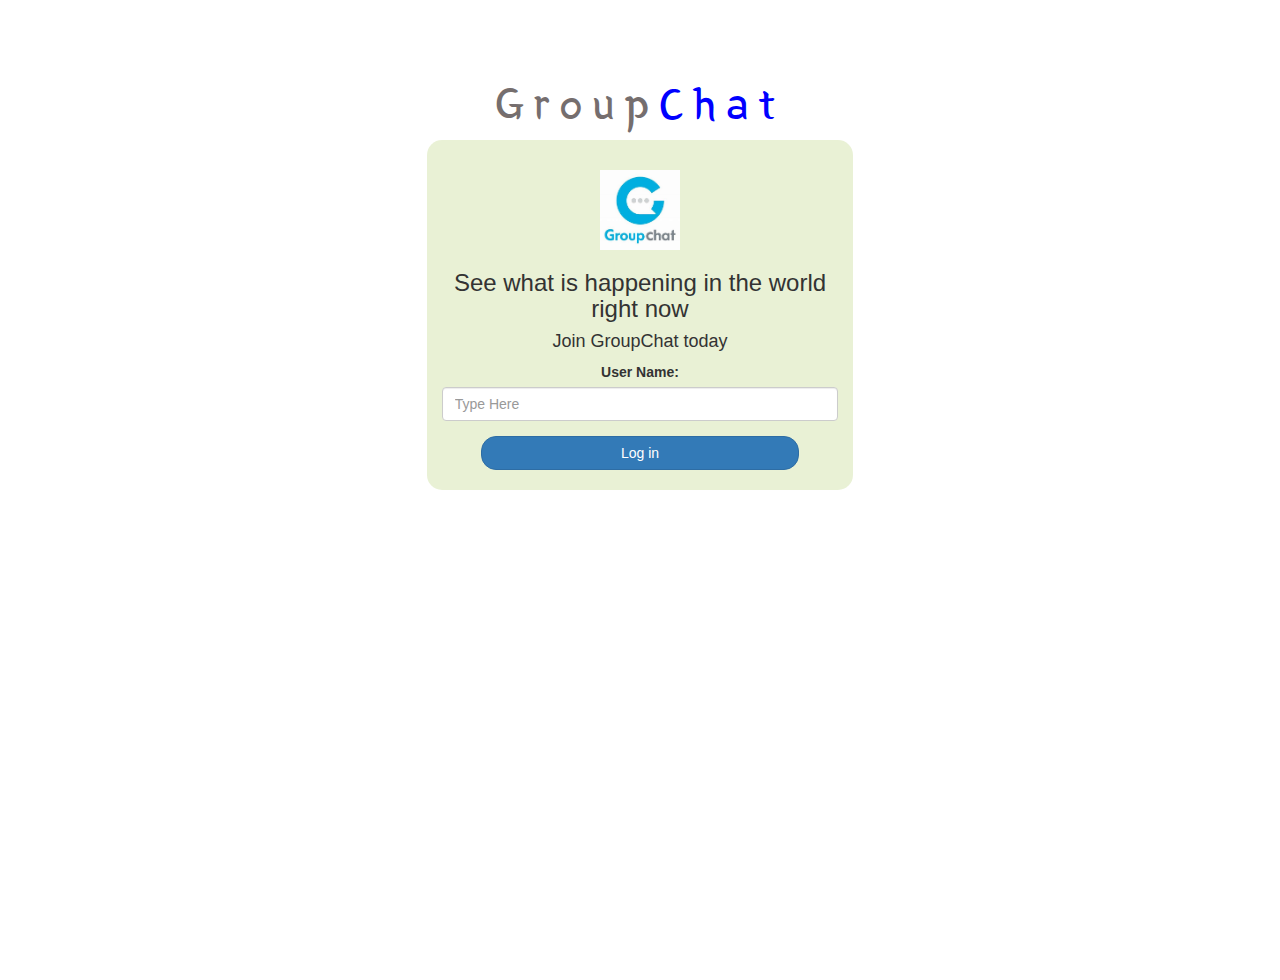
<file: index.html>
<!DOCTYPE html>
<html>
<head>
	<title>GroupChat</title>
<link href="https://fonts.googleapis.com/css?family=Yeon+Sung&display=swap" rel="stylesheet"><meta name="viewport" content="width=device-width, initial-scale=1">

<link rel="stylesheet" href="https://maxcdn.bootstrapcdn.com/bootstrap/3.4.0/css/bootstrap.min.css">
<script src="https://ajax.googleapis.com/ajax/libs/jquery/3.4.1/jquery.min.js"></script>
<script src="https://maxcdn.bootstrapcdn.com/bootstrap/3.4.0/js/bootstrap.min.js"></script>

<link rel="stylesheet" type="text/css" href="style.css">
<script src="kwitter.js"></script>
</head>
<body>
<center>
	<h1 class="header">	
		Group<span id="brand">Chat</span>	<sup>
	</sup>
</h1>
	<div class="col-lg-4 col-md-6 col-sm-6 col-xs-11 login_div">
	<img src="Chat.jpg" class="logo">
		<h3 >See what is happening in the world right now</h3>
		<h4 >Join GroupChat today</h4>
		<div class="form-group">
		  <label >User Name:</label>
		  <input type="text" class="form-control" id="username" placeholder="Type Here">

		</div>
		<button id="login_button" class="btn btn-primary" onclick="Login()">Log in</button>
		<br><br>
	</div>
</center>
</body>
</html>
</file>
<file: style.css>
html, body
{
  height: 100%;
  margin: 0;
}

body
{
background-image: url("https://cutewallpaper.org/21/professional-website-background/Best-49-People-Web-Backgrounds-on-HipWallpaper-Stupid-.jpg");
background-position: center;
background-size: cover;
}

.header
{
	color: rgb(117, 110, 110);font-family: 'Yeon Sung';font-size: 45px;letter-spacing: 10px;margin-top: 80px;
}
.header img
{
	width: 80px;margin-left: -15px;
}

.login_div
{
	background: rgba(215, 230, 180, 0.562);float: none;border-radius: 15px;
}

.logo
{
	width: 80px;margin-top: 30px;
}

#login_button
{
	width: 80%;border-radius: 15px;
}

.room_name
{
	cursor: pointer;
	font-size: 20px;
}


#logout
{
	font-size: 20px; float: right;
}


#output
{
	padding: 10px; width:80%;background: rgba(198, 181, 206, 0.687);border-radius: 15px;
}

.input_div_room_page
{
	width: 80%;
}

.input_div label
{
	color: white;font-size: 20px;
}


.input_div_message_page
{
	position: fixed;bottom: 0px;width: 100%;background: rgba(255,255,255,0.8);
}
.input_div_message_page label
{
	color: black;
}
.input_div_message_page #msg
{
	width: 80%;
}
.input_div_message_page button
{
	margin-top: 15px;
	width: 50%; 
}
.color_white
{
	color: white
}

.user_tick
{
	width:20px;
}
.message_h4
{
	padding-left:5px;color:grey;
}

#brand{
	color: blue;
}
.color{
	color: lightgreen;
}

.Welcome{
	color: gray; 
}
</file>
